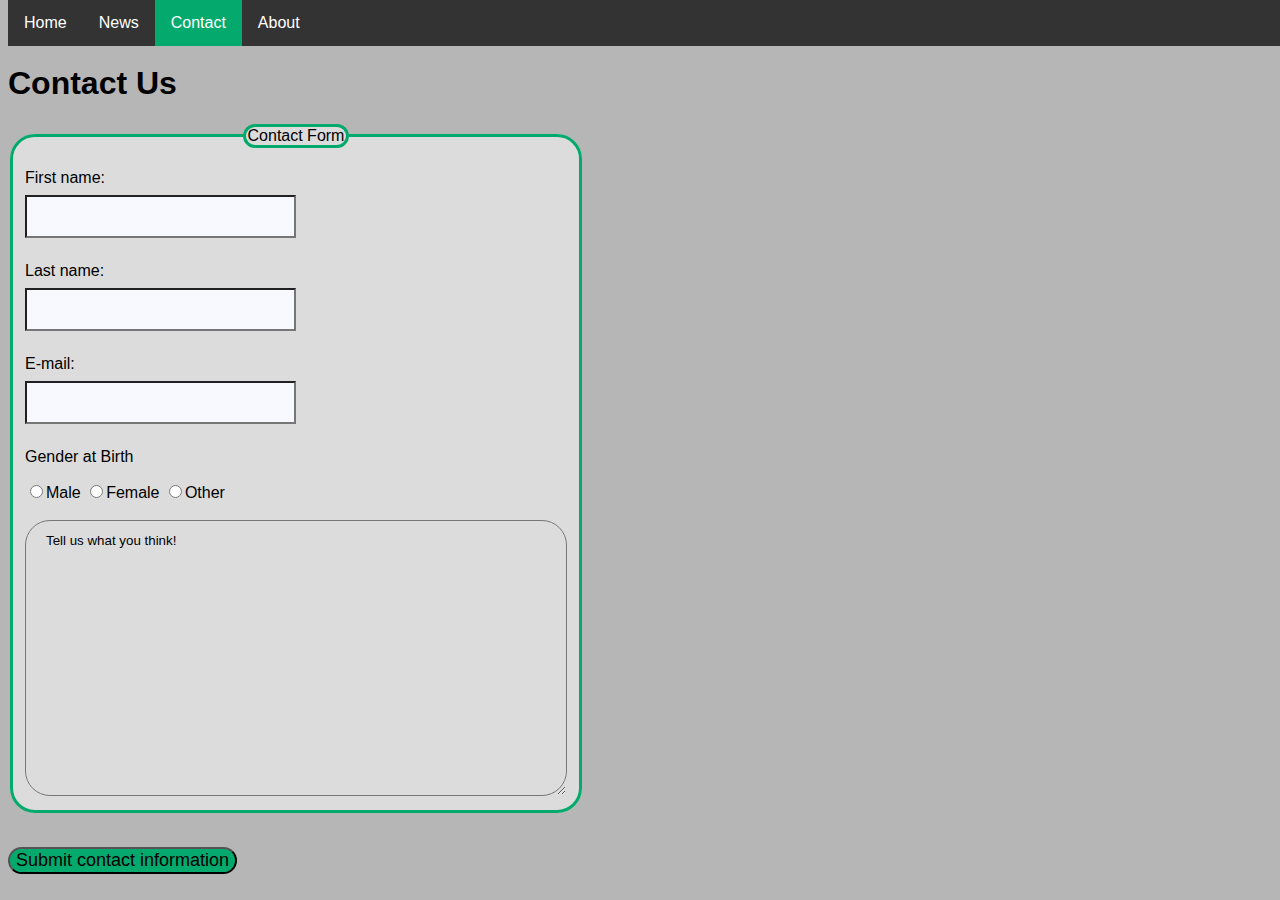
<file: index.html>
<!DOCTYPE html>
<html lang="en-US">

<head>
    <meta charset="UTF-8">
    <title>Contact form</form></title>
    <link rel="stylesheet" href="style.css">
</head>

<body>
    <!--Navigation Bar-->
    <header>
        <ul>
            <li><a href="default.asp">Home</a></li>
            <li><a href="news.asp">News</a></li>
            <li><a class="active" href="contact.asp">Contact</a></li>
            <li><a href="about.asp">About</a></li>
        </ul>
    </header>
    <br><br>
    <!--Page title-->
    <section> 
        <h1 id="title">Contact Us</h1>
    </section> 
    <!--Form-->
    <form action = confirm.html autocomplete="on" method="post">
        <fieldset>
           <legend>Contact Form</legend>
        <!--First Name-->
            <section>
            <p class="fieldsetbackground">
                <label class="fieldsetbackground" for="fname">
                  <span class="fieldsetbackground">First name: </span>
                </label>
                <br>
                <input class="fieldsetbackground" type="text" id="fname" name="firstname" required="true">
            </p>
            </section>
        <!--Last Name-->
            <section class="fieldsetbackground">
            <p class="fieldsetbackground">
                <label class="fieldsetbackground" for="lname">
                  <span class="fieldsetbackground">Last name: </span>
                </label>
                <br>
                <input type="text" id="lname" name="lastname" required="true">
              </p>
            </section>
        <!--Email-->
            <section class="fieldsetbackground">
            <p class="fieldsetbackground">
                <label class="fieldsetbackground" for="email">
                  <span class="fieldsetbackground">E-mail: </span>
                </label>
                <br>
                <input type="text" id="email" name="email" required="true">
              </p>
            </section>
         <!--Gender-->
            <div class="fieldsetbackground">
                <p class="fieldsetbackground"> Gender at Birth</p>
                <!--Male-->
                <label class="fieldsetbackground" for="genderform">
                <input type="radio" id="genderform" name="gender" value="male">Male
                </label> 
                <!--Female-->
                <label class="fieldsetbackground" for="genderform">
                <input type="radio" id="genderform" name="gender" value="female">Female
                </label>
                <!--Other-->
                <label class="fieldsetbackground" for="genderform">
                <input type="radio" id="genderform" name="gender" value="other">Other
                </label>
            </div> 
        <br>
        <!--Open Ended-->
            <section class="fieldsetbackground">
            <textarea name="message">Tell us what you think!
            </textarea>
            </section>
        </fieldset> 
        <br>
        <!--Submit button-->
        <section>
            <p>
                <button type="submit">Submit contact information</button>
            </p>
        </section>
        
    </form>
</body>
</file>
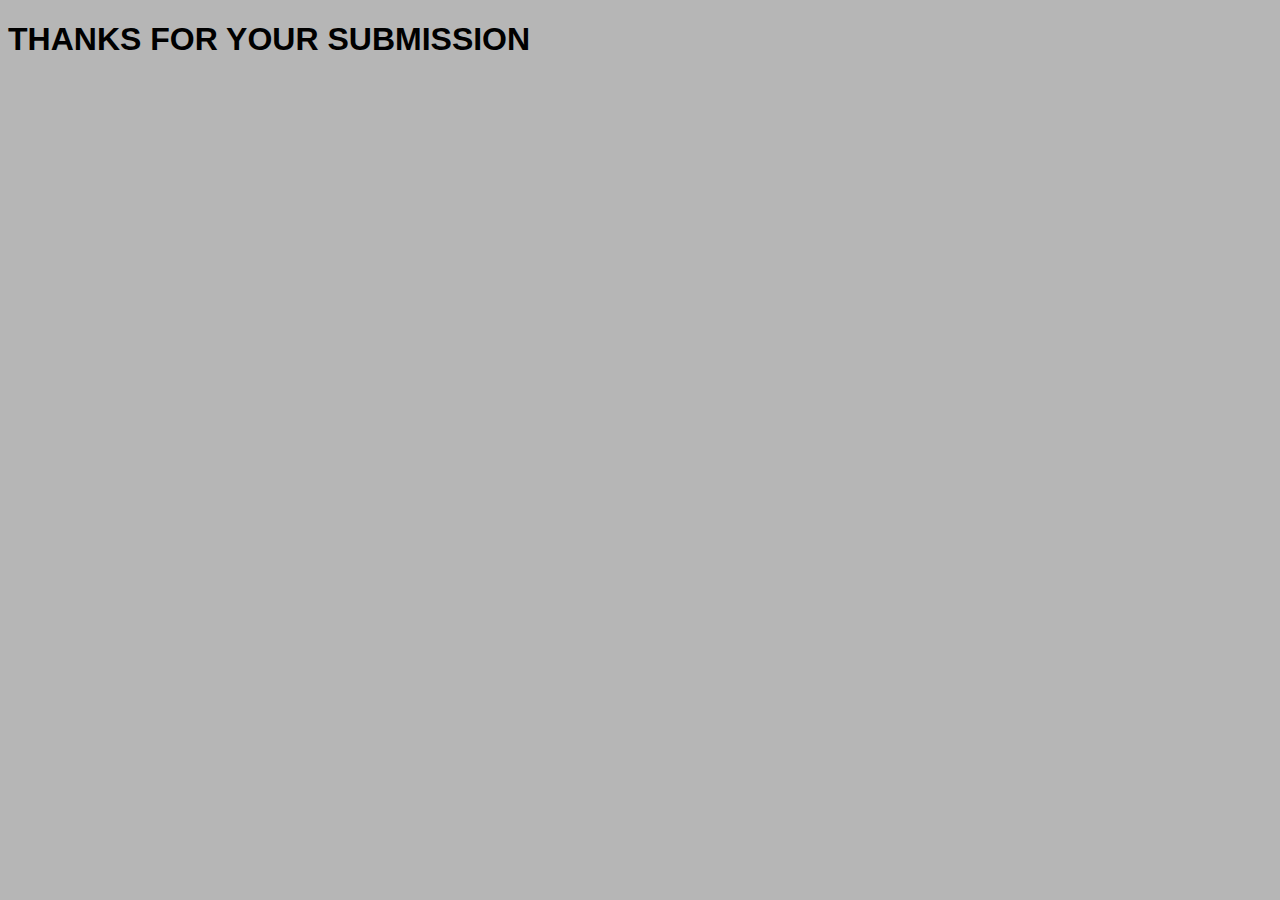
<file: confirm.html>
<!DOCTYPE html>
<html lang="en-US">

  <head>
    <meta charset="UTF-8">
    <title>SUBMISSION</title>
    <link rel="stylesheet" href="style.css">
  </head>

  <body>
      <h1>
          THANKS FOR YOUR SUBMISSION
      </h1>
  </body>
</file>
<file: style.css>
*{
    font-family: Arial, Helvetica, sans-serif;
    background-color: rgb(182, 182, 182);
}

h1{
    color: black;
}

h6{
    background-color: gainsboro;
}

/* formats the title on the fieldset */
legend{
    border-style: solid;
    border-width: 3px;
    border-color: #04AA6D;
    border-radius: 25px;
    text-align: center;
    background-color: gainsboro;
}

/* formats input boxes for forms */

input[type=text]{
    background-color: ghostwhite;
    width: 50%;
    padding: 12px 20px;
    margin: 8px 0;
    box-sizing: border-box;
}

input[type=text]:focus {
    border: 3px solid #04AA6D;
  }


/* formats the fieldset */ 
fieldset{
    border-radius: 25px;
    width: 515px;
    border-color: #04AA6D;
    border-width: 3px;
    border-style: solid;
    background-color: gainsboro;
}

/* makes title black */
#title{
    color: black;
}

/* turns background to grey */
.fieldsetbackground{
    background-color: gainsboro;
}


/* formats navigation bar and fixes its position */
ul{
    list-style-type: none;
    margin: 0;
    padding: 0;
    overflow: hidden;
    background-color:#333;
    position: fixed;
    top: 0;
    width: 100%;
}


/*removes gaps between items in navigation bar */
li{
    float: left;
}

/*styling of navigation bar */
a{
    text-decoration-style: none;
    color: white;
}

/*styling of navigation bar */
li a{
    display: block;
    padding: 14px 16px;
    text-decoration: none;
    background-color:#333;
}

/* Changes colour of navigation when hovered over with cursor */
li a:hover{
    background-color: #111;
}

/* formatting the area where open ended text can be entered */
textarea{
    width: 500px;
    height: 250px;
    border-radius: 25px;
    background-color: gainsboro;
    padding: 12px 20px;
}

/* Showing which page is active on the navigation bar */
.active{
    background-color: #04AA6D;
}

/* button styling*/
button{
    border-radius: 20px;
    font-size: large;
    border-color: black;
    background-color: #04AA6D;
}
</file>
